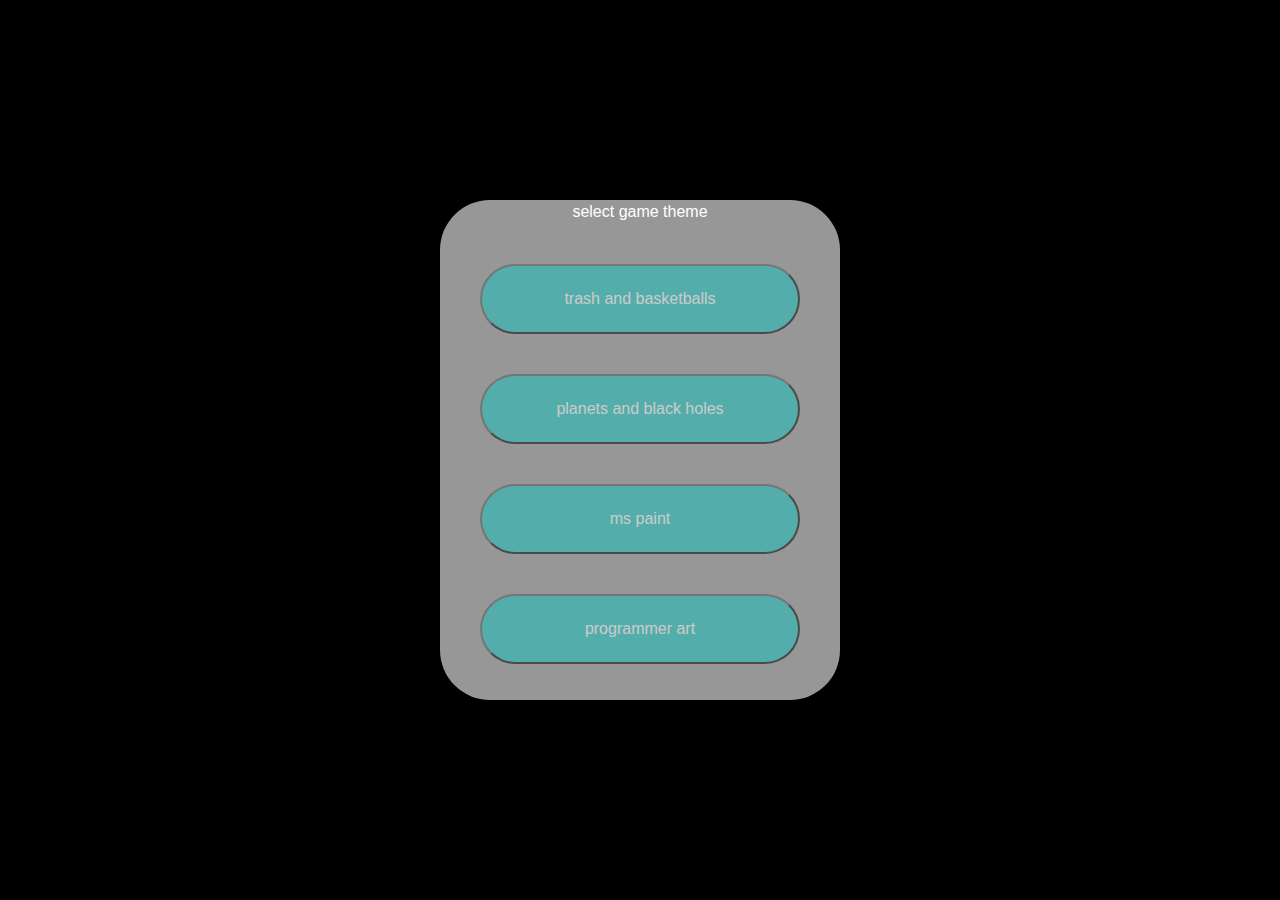
<file: PM-Hra-Abraham/index.html>
<!DOCTYPE html>
<html lang="en" dir="ltr">
   <head>
       <meta charset="utf-8">
       <meta name="viewport" content="width=device-width, initial-scale=1.0">
       <meta http-equiv="X-UA-Compatible" content="IE=edge">
       <title>Title</title>
       <link rel="stylesheet" href="https://cdn.jsdelivr.net/npm/bootstrap@4.0.0/dist/css/bootstrap.min.css" integrity="sha384-Gn5384xqQ1aoWXA+058RXPxPg6fy4IWvTNh0E263XmFcJlSAwiGgFAW/dAiS6JXm" crossorigin="anonymous">
       <link rel="stylesheet" href="">
   </head>
    <style>
        body{
            width:100px;
            height: 100vh;
            background-color: rgb(0,0,0);
        }
        #menu{
            position: absolute;
            box-shadow: 5px;
            width: 400px;
            height: 500px;
            border-radius: 50px;
            background-color: rgb(151, 151, 151);
            left: 50%;
            top: 50vh;
            text-align: center;
            color: white;
            transform: translate(-200px, -250px);
        }
        button{
            display: block;
            padding: 20px;
            width: 80%;
            height: 70px;
            background-color:rgb(18, 196, 190);
            color: white;
            text-shadow: 2px;
            border-radius: 50px;
            margin-left:10%;
            margin-top:40px;
            opacity: 50%;
        }
        button:hover{
            opacity: 100%;
        }

    </style>
   <body>
        <div id="menu">
            select game theme
            <button onclick="sendPath('theme1')";> trash and basketballs </button>
            <button onclick="sendPath('theme2')";> planets and black holes </button>
            <button onclick="sendPath('theme3')";> ms paint </button>
            <button onclick="sendPath(null)";> programmer art </button>

        </div>
           
   </body>
   <script>
    //set theme folder
    //currently only theme1 and "programmer art" working
    var sendPath;
    function sendPath(themePath){
          localStorage.setItem('theme', themePath);
          location.assign("hra.html");
    }
  </script>        


</html>
</file>
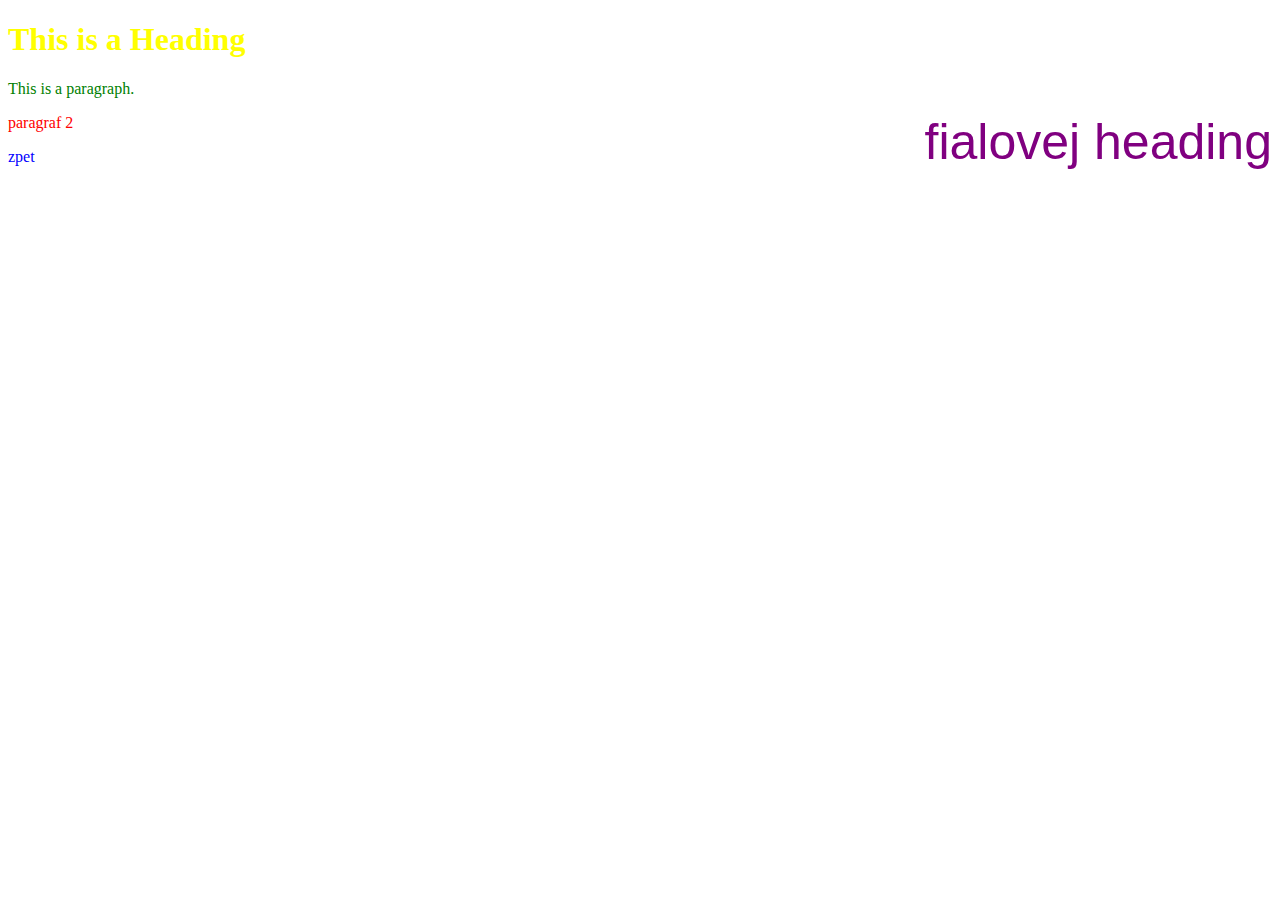
<file: untitled/idk.html>
<!DOCTYPE html>
<html>
<head>
    <title>Page Title</title>
    <style>

.idk{
color: purple;
font: 50px Arial;
float: right
}
#para3{
color: blue;
}
p {
color: green;
}
h1 {
color: yellow;
}

</style>
</head>
<body>

<h1 >This is a Heading</h1>
<h1 class="idk">fialovej heading</h1>

<p>This is a paragraph.</p>
<p style="color: red; ">paragraf 2</p>
<p href="monke.html" id="para3" >zpet</p>

</body>
</html>
</file>
